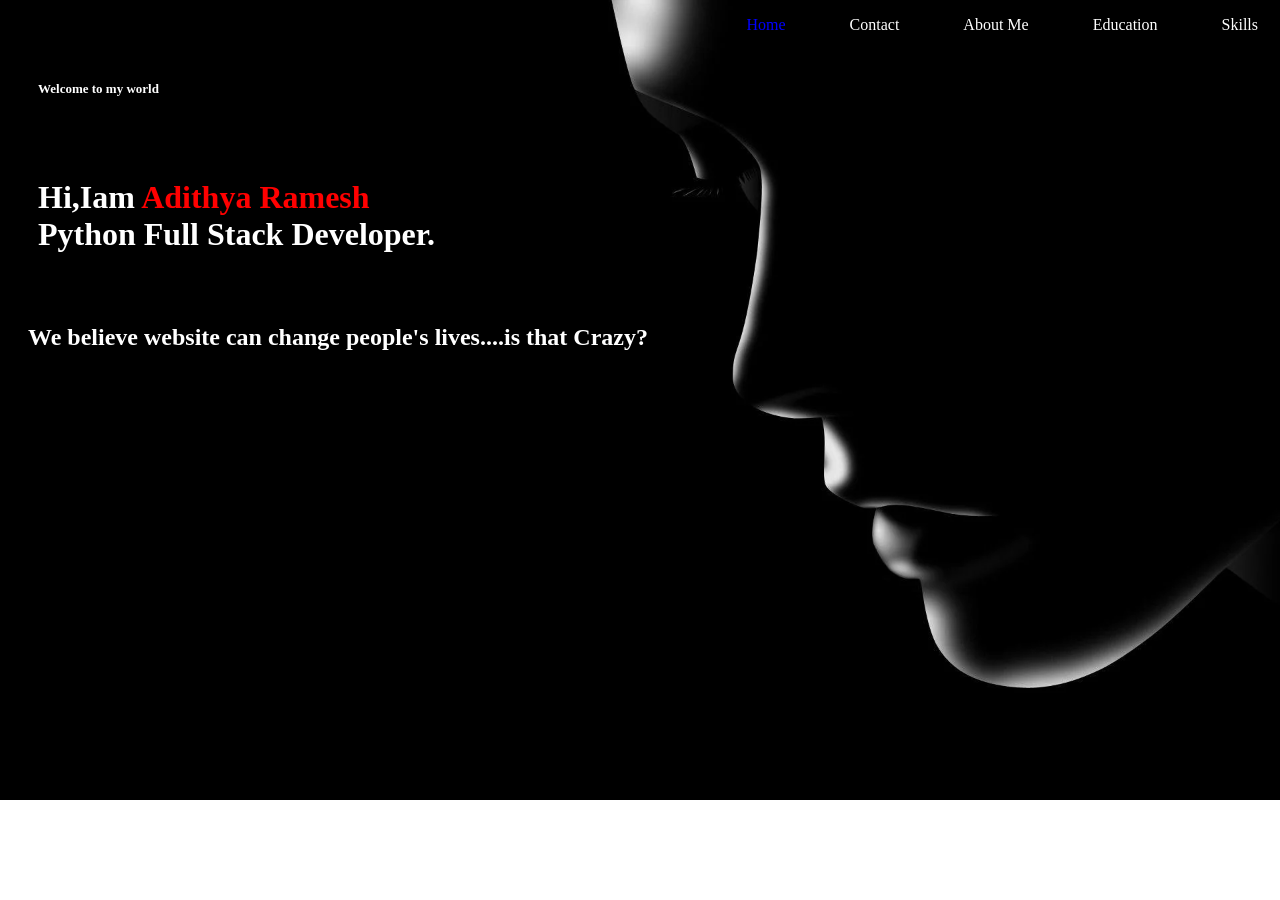
<file: index.html>
<!DOCTYPE html>
<html lang="en">
<head>
    <meta charset="UTF-8">
    <meta name="viewport" content="width=device-width, initial-scale=1.0">
    <title>Document</title>
    <link rel="stylesheet" href="index.css">
</head>
<body>
    <div class="container">
            <ul>
                <li><span class="blue">Home</span></li>
                <li><a href="contact.html">Contact</a></li>
                <li><a href="about.html">About Me</a></li>
                <li><a href="edu.html">Education</a></li>
                <li><a href="skill.html">Skills</a></li>
            </ul>
        </div>
    <h4>Welcome to my world</h4>
    <h1>Hi,Iam <span class="section"> Adithya Ramesh </span><br>Python Full Stack Developer.</h1>
    <h2>We believe website can change people's lives....is that Crazy?</h2>
</body>
</html>
</file>
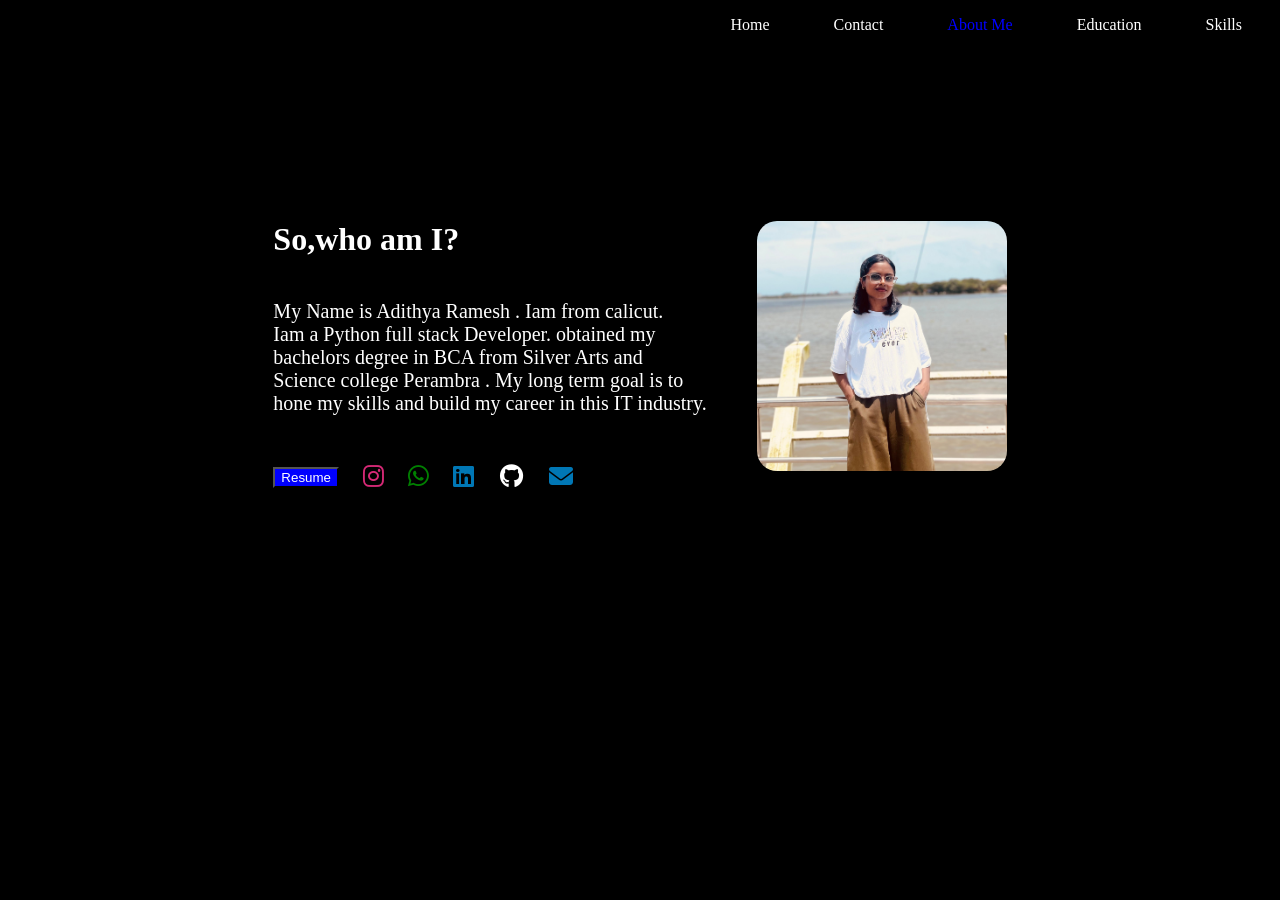
<file: about.html>
<!DOCTYPE html>
<html lang="en">
<head>
    <meta charset="UTF-8">
    <meta name="viewport" content="width=device-width, initial-scale=1.0">
    <title>Document</title>
    <link rel="stylesheet" href="about.css">
    <link rel="stylesheet" href="https://cdnjs.cloudflare.com/ajax/libs/font-awesome/6.6.0/css/all.min.css" integrity="sha512-Kc323vGBEqzTmouAECnVceyQqyqdsSiqLQISBL29aUW4U/M7pSPA/gEUZQqv1cwx4OnYxTxve5UMg5GT6L4JJg==" crossorigin="anonymous" referrerpolicy="no-referrer" />
</head>
<body>
    <div class="container">
        
            <ul>
                <li><a href="index.html">Home</a></li>
                <li><a href="contact.html">Contact</a></li>
                <li><span class="blue">About Me</span></li>
                <li><a href="edu.html">Education</a></li>
                <li><a href="skill.html">Skills</a></li>
            </ul>
            </div>
            <div class="section">
                <div class="right">
           <h1>So,who am I?</h1>
            <p>My Name is Adithya Ramesh . Iam from calicut.<br>Iam a Python full stack Developer. obtained my <br> 

                bachelors degree in BCA from Silver Arts and <br> Science college Perambra .
                
                 My long term goal is to <br> hone my skills and build my career  in this IT industry.</p>
                 <button><a href="./src/Resume.pdf">Resume</a></button>
                 <a href="https://www.instagram.com/____kyat__/" target="_blank" class="insta"><i class="fa-brands fa-instagram fa-xl"></i></a>
                 <a href="https://wa.me/918139809111" class="whatsapp"><i class="fa-brands fa-whatsapp fa-xl"></i></a>
                 <a href="https://www.linkedin.com/jobs/"class="linkedin"><i class="fa-brands fa-linkedin fa-xl"></i></a>
                 <a href="https://github.com/adithya109"class="github"><i class="fa-brands fa-github fa-xl"></i></a>
                 <a href="mailto:radithya832@gmail.com"class="email"><i class="fa-solid fa-envelope fa-xl"></i></a>
                </div>
                
                <div class="left">
                    <img src="./src/adhithya.png" alt="">
                </div>
            </div></div>
               
</body>
</html>
</file>
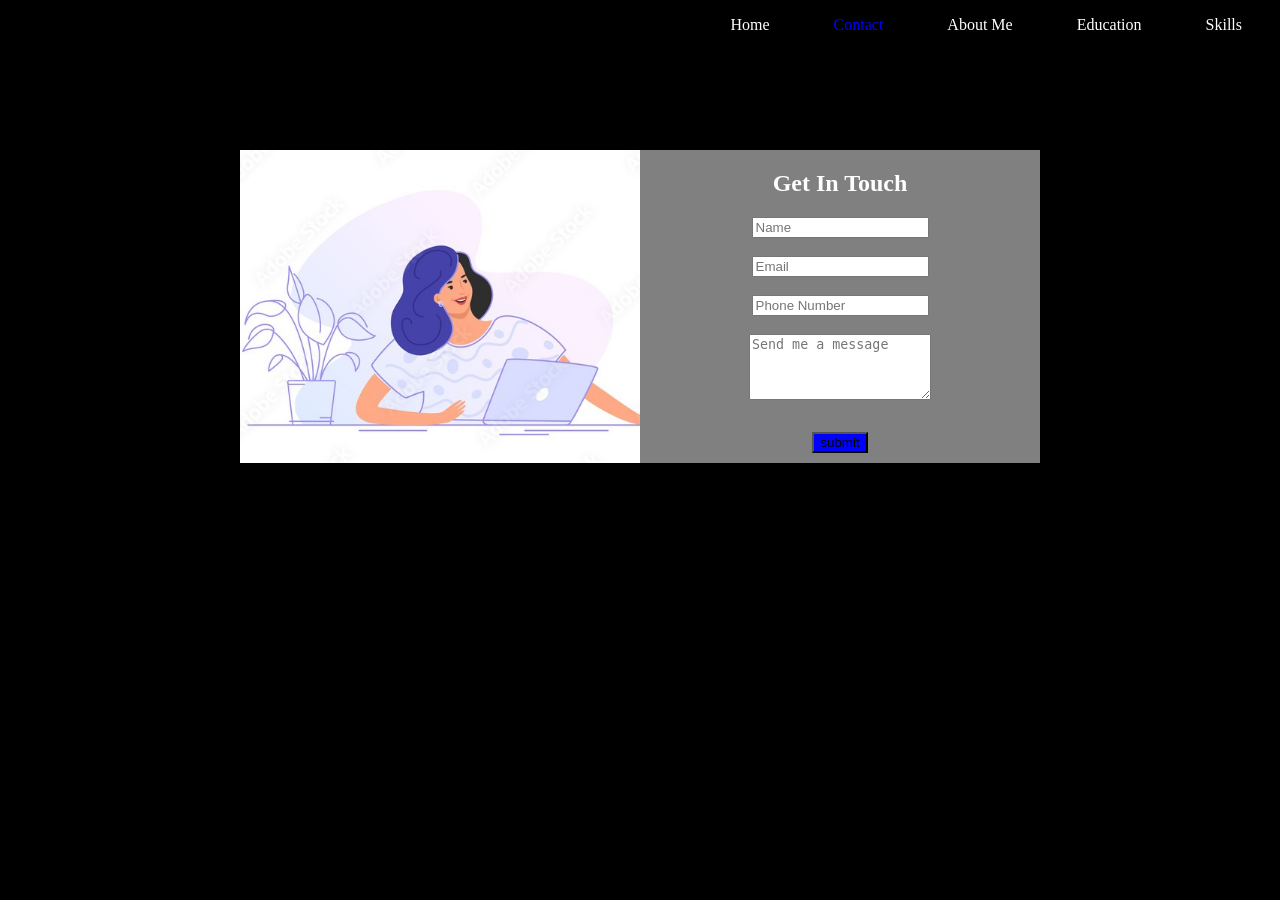
<file: contact.html>
<!DOCTYPE html>
<html lang="en">
<head>
    <meta charset="UTF-8">
    <meta name="viewport" content="width=device-width, initial-scale=1.0">
    <title>Document</title>
    <link rel="stylesheet" href="contact.css">
</head>
<body>
            <ul>
                <li><a href="index.html">Home</a></li>
                <li><span class="blue">Contact</span></li>
                <li><a href="about.html">About Me</a></li>
                <li><a href="edu.html">Education</a></li>
                <li><a href="skill.html">Skills</a></li>
            </ul>
            <div class="container">
                <div class="section">
            <div class="left"></div>
            <div class="right">
                <h2>Get In Touch </h2>
              <input type="name" placeholder="Name"><br><br>
              <input type="email" placeholder="Email"><br><br>
              <input type="Phone number" placeholder="Phone Number"><br><br>
              <textarea name="Send me a message" placeholder="Send me a message" cols="20" rows="4" ></textarea><br><br>
              <button>submit</button>
            </div>
        </div>
    </div>
    </div>
</body>
</html>
</file>
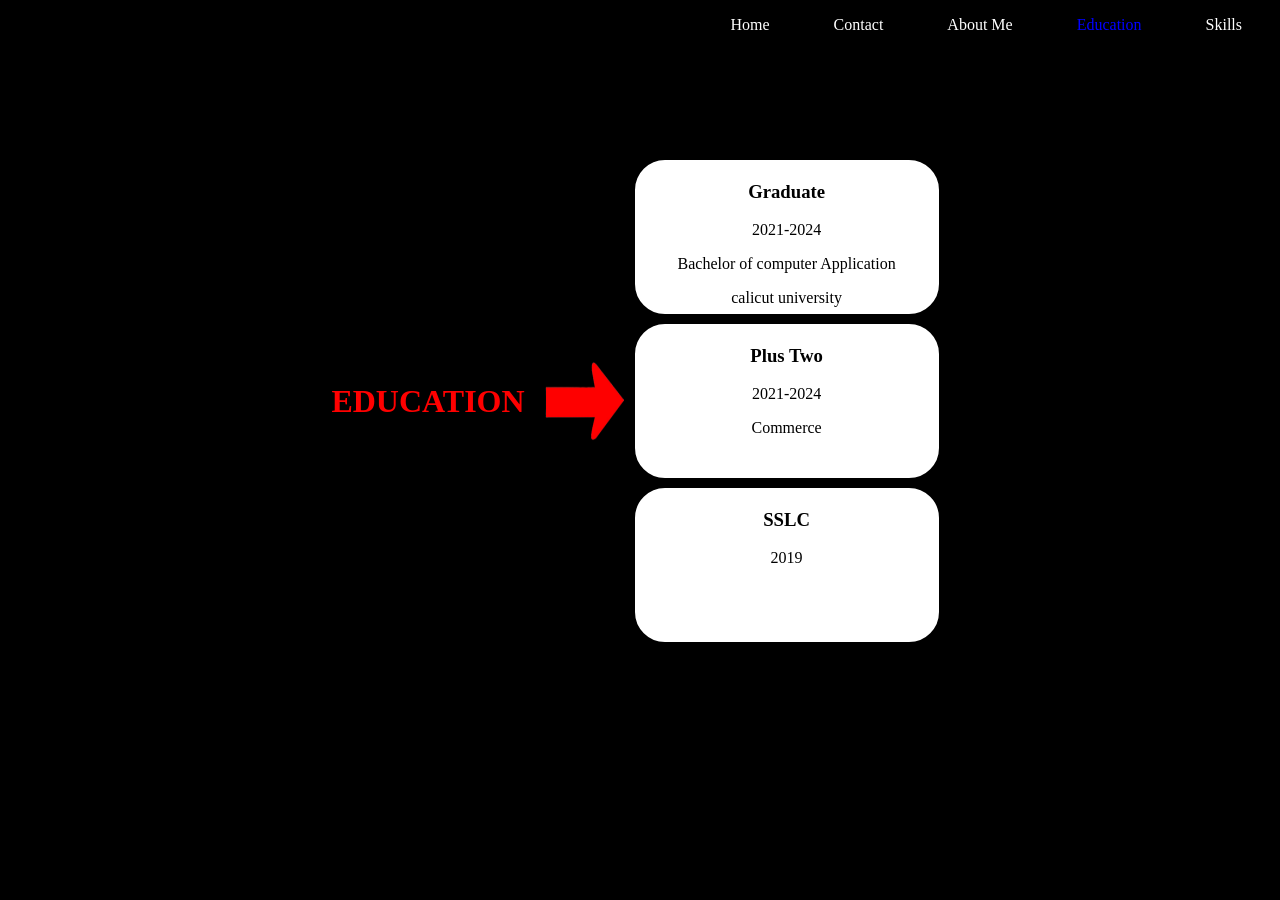
<file: edu.html>
<!DOCTYPE html>
<html lang="en">
<head>
    <meta charset="UTF-8">
    <meta name="viewport" content="width=device-width, initial-scale=1.0">
    <title>Document</title>
    <link rel="stylesheet" href="edu.css">
</head>
<body>
    <div>
      
        <div class="field">
            <ul>
                <li><a href="index.html">Home</a></li>
                <li><a href="contact.html">Contact</a></li>
                <li><a href="about.html">About Me</a></li>
                <li><span class="blue">Education</span></li>
                <li><a href="skill.html">Skills</a></li>
            </ul>
            <div class="container">

                <div class="left">
            <h1> EDUCATION</h1>
            <img src="./src/file.png">
        </div>
            <div class="right">
                <div class="box"><h3>Graduate</h3><p>2021-2024</p><p>Bachelor of computer Application</p><p>calicut university</p></div>
                <div class="box"><h3>Plus Two</h3><p>2021-2024</p><p>Commerce</p></div>
                <div class="box"><h3>SSLC</h3><p>2019</p></div>
                </div>
       
        </div>
</body>
</html>
</file>
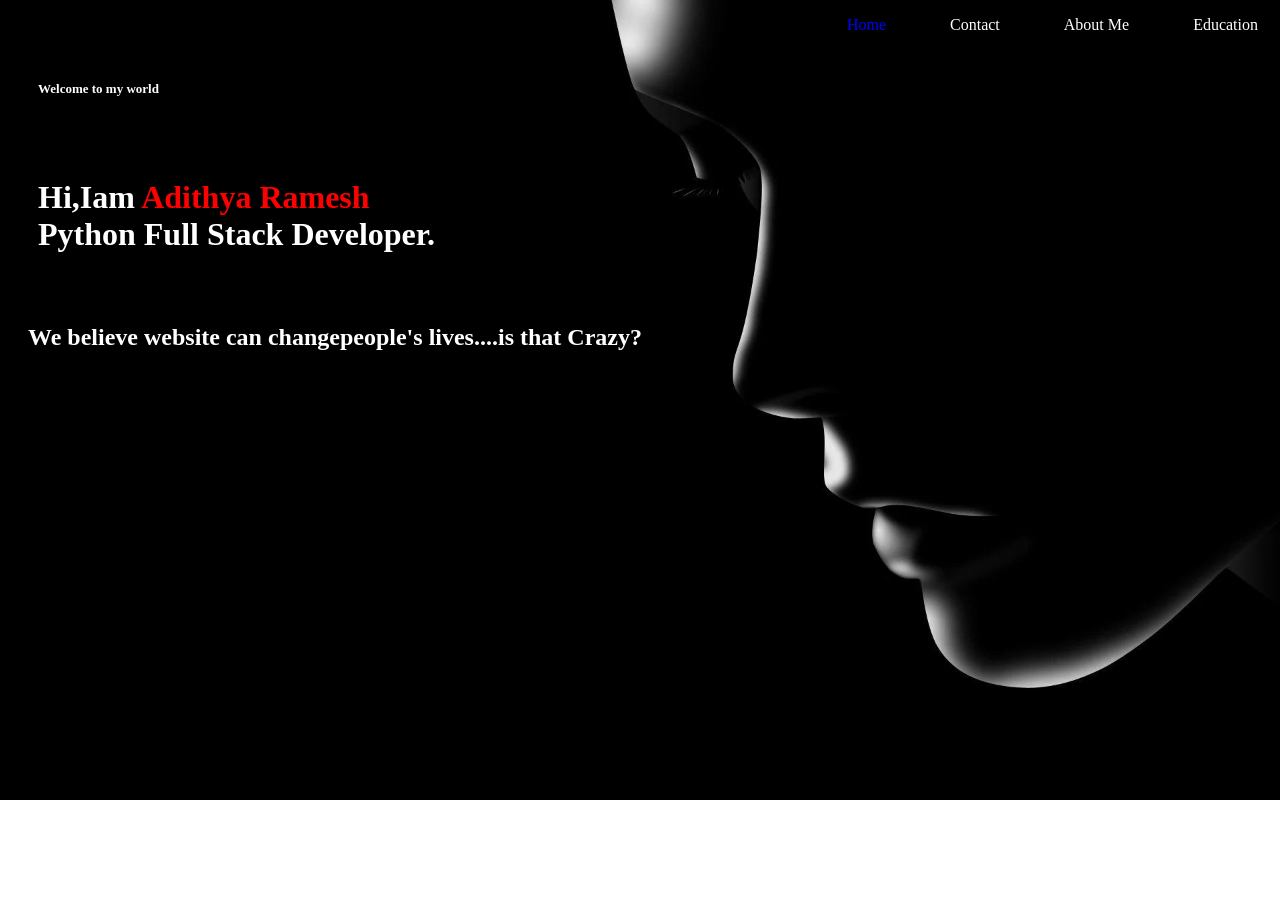
<file: project.html>
<!DOCTYPE html>
<html lang="en">
<head>
    <meta charset="UTF-8">
    <meta name="viewport" content="width=device-width, initial-scale=1.0">
    <title>Document</title>
    <link rel="stylesheet" href="project.css">
</head>
<body>
    <div class="container">
            <ul>
                <li><span class="blue">Home</span></li>
                <li><a href="contact.html">Contact</a></li>
                <li><a href="about.html">About Me</a></li>
                <li><a href="edu.html">Education</a></li>
            </ul>
        </div>
    <h4>Welcome to my world</h4>
    <h1>Hi,Iam <span class="section"> Adithya Ramesh </span><br>Python Full Stack Developer.</h1>
    <h2>We believe website can change<bre>people's lives....is that Crazy?</h2>
</body>
</html>
</file>
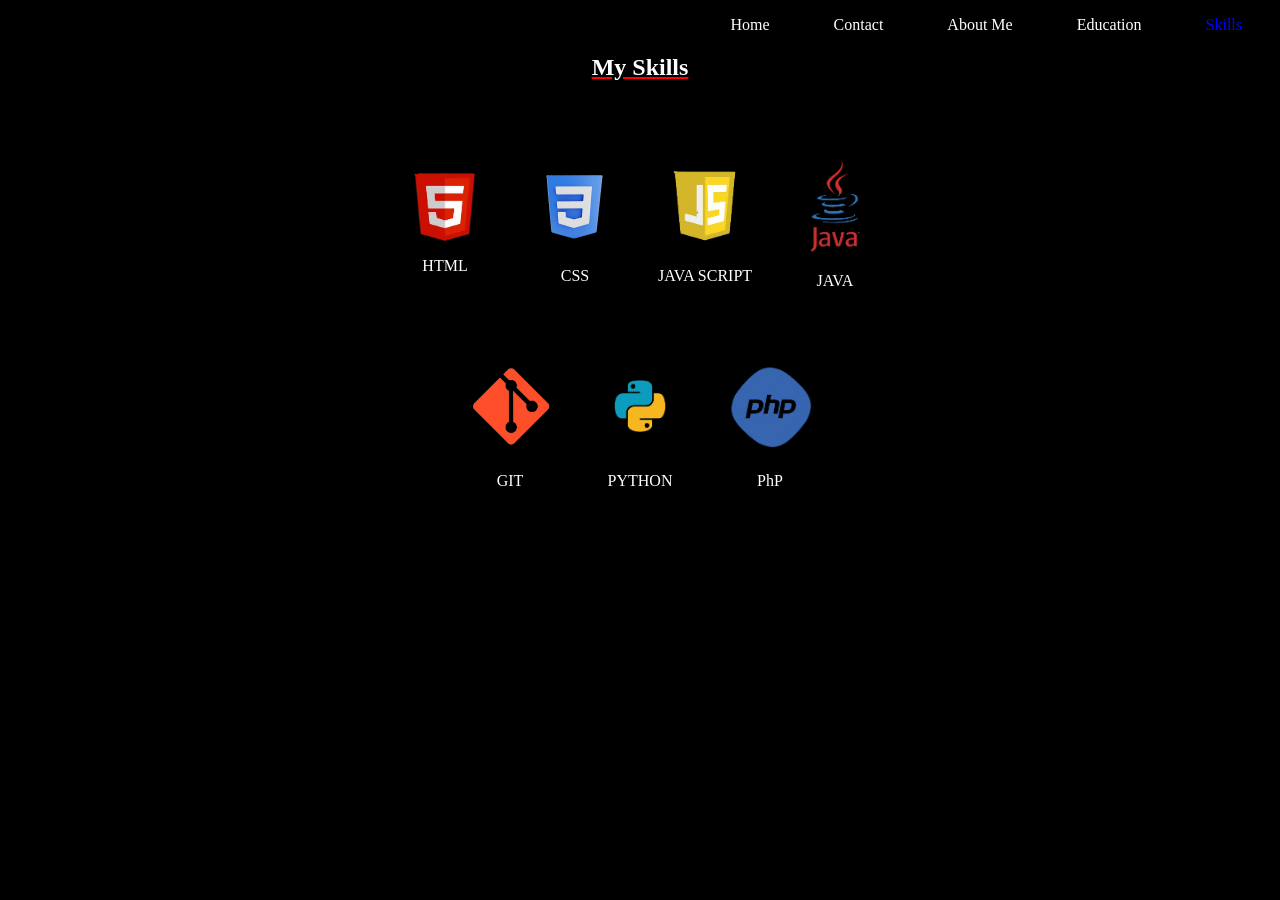
<file: skill.html>
<!DOCTYPE html>
<html lang="en">
<head>
    <meta charset="UTF-8">
    <meta name="viewport" content="width=device-width, initial-scale=1.0">
    <title>Document</title>
    <link rel="stylesheet" href="skill.css">
</head>
<body><div class="container">
    <ul>
        <li><a href="index.html">Home</a></li>
        <li><a href="contact.html">Contact</a></li>
        <li><a href="about.html">About Me</a></li>
        <li><a href="edu.html">Education</a></li>
        <li><span class="blue">Skills</span></li>

    </ul>
</div>
    <h2><u>My Skills</u></h2>
    <div class="section">
        <div class="htmlbox">
            <img class="html" src="./src/html-removebg-preview (3).png" alt=""> 
            <p>HTML</p>
        </div>
        <div class="cssbox">
            <img class="css" src="./src/png-transparent-css3-css3-logo-logo-language-programming-language-css-3d-icon-thumbnail-removebg-preview.png" alt="">
            <p>CSS</p>
        </div>
        <div class="jsbox">
            <img class="js" src="./src/images__1_-removebg-preview.png" alt="">
            <p>JAVA SCRIPT</p>
        </div>
        <div class="javabox">
            <img class="java" src="./src/images__2_-removebg-preview.png"> 
            <p>JAVA</p>
        </div>
    </div>
    <div class="section">
        <div class="gitbox">
            <img class="git" src="./src/git.png">
            <p>GIT</p>
        </div>
        <div class="pythonbox">
            <img class="python" src="./src/pyt.png">
            <p>PYTHON</p>
        </div>
        <div class="phpbox">
            <img class="php" src="./src/images__1_-removebg-preview (2).png">
            <p>PhP</p>
        </div>
    </div>
    </body>

</html>
</file>
<file: index.css>
body{
    background-image: url(./src/1672440.webp);
    background-repeat: no-repeat;
    background-size: cover;
    height: 100%;
    width: 100%;
}
h4{
    color: white;
    font-size: small;
    padding: 30px;
}
h1{
    color: white;
    padding: 30px;

}
li{
    color: white;
    display: inline;
    padding: 30px;
}
ul{
    text-align: right;
}
h2{
    color: white; 
    padding: 20px;
    font-family: 'Times New Roman', Times, serif;
    
}
.section{
    color: red;
}
a{
    color: white;
    text-decoration-line: none;
}
.blue{
    color: blue;
}
</file>
<file: about.css>
body{
    background-color: black;
}
li{
    color: white;
    display: inline;
    padding: 30px;
}
ul{
    text-align: right;
}
p{
    padding: 20px 0px;
    font-size: 20px;
    color: white;
    text-align: left;
   
}
a{
    color: white;
    text-decoration-line: none;
}
.blue{
    color: blue;
}
h1{
    color: white;
    text-align: left;
    padding-top: 150px;
}
button{
     background-color: blue;
}
.left img{
    width: 250px;
    border-radius: 20px;
    margin-top: 150px;
    
}
.section{
    display: flex;
    justify-content: center;
    align-items: center;
    gap: 50px;

}
.insta i{
    color: #d62976;
    margin: 20px;

}
.whatsapp i{
    color: green;
}
.linkedin i{
    padding: 20px;
    color: #0077B5;
}
.github i{
    padding: 2px;
}
.email i{
    padding: 20px;
    color: #0077B5;
}
</file>
<file: contact.css>
body{
    background-color: black;
}
li{
    color: white;
    display: inline;
    padding: 30px;
}
ul{
    text-align: right;
}
h2{
    color: white;
}
.container{
    display: flex;
    align-items: center;
    justify-content: center;
    width: 100%;
    height: 100%;
    padding-top: 100px;

}
.section{
    max-width: 800px;
    display: grid;
    grid-template-columns: repeat(2,2fr);
    justify-content: center;
    align-items: center;
    text-align: center;
    background-color: gray;
   
}
.left{
    background-image: url(./src/1000_F_362615575_ZcAMDkcRMlKz5vvykYTHQJSYQqVlEeBd.jpg);
    background-size: cover;
    width: 400px;
    height: 100%;
    background-repeat: no-repeat;
}
a{
    color: white;
    text-decoration-line: none;
}
.blue{
    color: blue;
}
button{
    background-color: blue;
    margin: 10px;
    
    
}
</file>
<file: edu.css>
body{
   background-color: black;
}
li{
    color: white;
    display: inline;
    padding: 30px;
}
ul{
    text-align: right;
}
.section{
    background-repeat: no-repeat;
    background-size: cover;
}
a{
    color: white;
    text-decoration-line: none;
}
.blue{
    color: blue;
}
h1{
    color: red;
    


}


.box{
    height: 150px;
    width: 300px;
    border: 2px solid white;
    margin: 10px;
    border-radius: 30px;
    background-color: white;
    text-align: center;
   
} 

    
h2{
    color: red;
}
.container{
    display: flex;
    width: 100%;
    justify-content: center;
    align-items: center;
    padding-top: 100px;
}
img{
    width: 80px;
}
.left{
    display: flex;
    gap: 20px;
}
</file>
<file: project.css>
body{
    background-image: url(./src/1672440.webp);
    background-repeat: no-repeat;
    background-size: cover;
    height: 100%;
    width: 100%;
}
h4{
    color: white;
    font-size: small;
    padding: 30px;
}
h1{
    color: white;
    padding: 30px;

}
li{
    color: white;
    display: inline;
    padding: 30px;
}
ul{
    text-align: right;
}
h2{
    color: white; 
    padding: 20px;
    font-family: 'Times New Roman', Times, serif;
    
}
.section{
    color: red;
}
a{
    color: white;
    text-decoration-line: none;
}
.blue{
    color: blue;
}
</file>
<file: skill.css>
body{
    background-color: black;
}
h2{
    color: white;
    text-align: center;
    
}
u{
    text-decoration-color: red;
}
a{
    color: white;
    text-decoration-line: none;
}
li{
    color: white;
    display: inline;
    padding: 30px;
}
ul{
    text-align: right;
}
.blue{
    color: blue;
}
.img{
    width: 250px;
    border-radius: 20px;
    margin-top: 150px;
}
.html{
    width: 70px;
    height: 70px;
    object-fit: cover;
    
}
.css{
    width: 90px;
    height: 90px;
    object-fit: cover;
   
}
.js{
    width: 90px;
    height: 90px;
    object-fit: cover;
  
}
.java{
    width: 100px;
    height: 100px;
    object-fit: cover;
   
}
.git{
    width: 100px;
    height: 100px;
    object-fit: cover;  
}
.python{
    width: 100px;
    height: 100px;
    object-fit: cover; 
}
.php{
    width: 100px;
    height: 100px;
    object-fit: cover; 
}
.section{
    width: 100%;
    display: flex;
    justify-content: center;
    align-items: center;
    height: 100px;
    margin-top: 100px;
    gap: 30px;
}
p{
    color: white;
    width: 100px;
    text-align: center;
   
}
.htmlbox{
 width: 100px;
 height: 200px;
 display: flex;
 justify-content: center;
 align-items: center;
 flex-direction: column;
 
} 
.cssbox{
    width: 100px;
    height: 200px;
    display: flex;
    justify-content: center;
    align-items: center;
    flex-direction: column;
}
.jsbox{
    width: 100px;
    height: 200px;
    display: flex;
    justify-content: center;
    align-items: center;
    flex-direction: column;    
}
.javabox{
    width: 100px;
    height: 200px;
    display: flex;
    justify-content: center;
    align-items: center;
    flex-direction: column;    
}
.gitbox{
    width: 100px;
    height: 200px;
    display: flex;
    justify-content: center;
    align-items: center;
    flex-direction: column; 
       
}
.pythonbox{
    width: 100px;
    height: 200px;
    display: flex;
    justify-content: center;
    align-items: center;
    flex-direction: column; 
}
.phpbox{
    width: 100px;
    height: 200px;
    display: flex;
    justify-content: center;
    align-items: center;
    flex-direction: column; 
}
</file>
